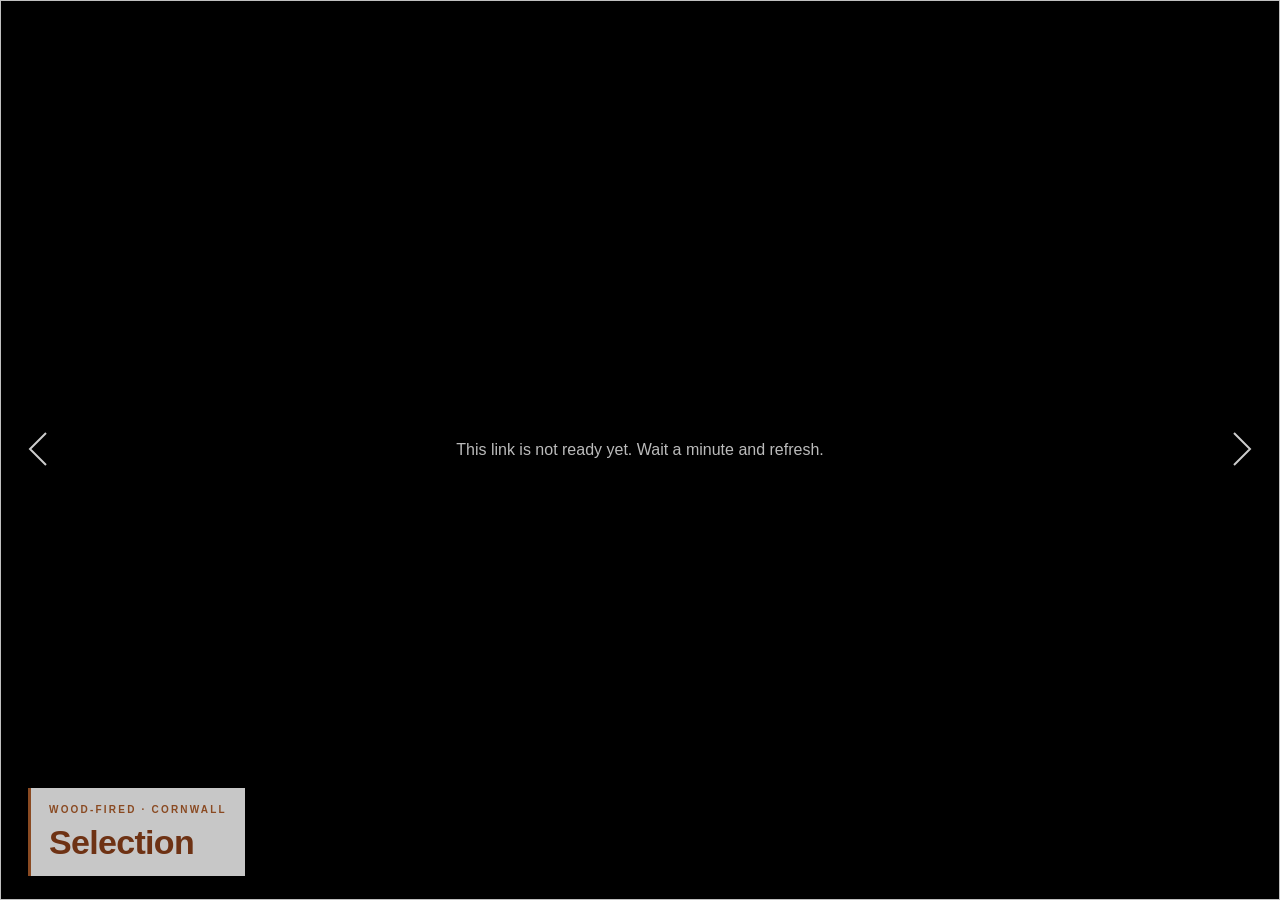
<file: jm-website/share.html>
<!DOCTYPE html>
<html lang="en-GB">
<head>
  <meta charset="utf-8">
  <meta name="viewport" content="width=device-width, initial-scale=1">
  <title>Selection — John Mackenzie Ceramics</title>
  <style>
    :root { --rust:#8a4a22; --copper:#6e3214; --umber:#4a2814; }
    * { box-sizing: border-box; margin: 0; padding: 0; }
    html, body { height: 100%; background: #000; color: #f3f3f3;
      font-family: "Helvetica Neue", Helvetica, Arial, sans-serif; }
    .stage { height: 100%; position: relative; background: #000; }
    img { width: 100%; height: 100%; object-fit: contain; background: #000; display: block; }
    button.arrow {
      position: absolute; top: 50%; transform: translateY(-50%);
      width: 64px; height: 96px; color: #fff; background: none; border: 0; cursor: pointer; opacity: .8;
    }
    button.arrow.prev { left: 8px; }
    button.arrow.next { right: 8px; }
    button.arrow svg { width: 48px; height: 48px; }
    .caption {
      position: absolute; left: 28px; bottom: 24px; z-index: 2;
      max-width: min(440px, 78vw);
      padding: 16px 18px 14px;
      background: rgba(255,255,255,.78);
      border-left: 3px solid var(--rust);
    }
    .kicker {
      font-size: 10px; font-weight: 700; letter-spacing: .22em;
      text-transform: uppercase; color: var(--rust); margin-bottom: 8px;
    }
    h1 { font-size: clamp(22px, 3vw, 34px); font-weight: 700; letter-spacing: -.02em; color: var(--copper); }
    .count { position: absolute; right: 28px; bottom: 32px; color: var(--rust); font-size: 12px; font-weight: 600; letter-spacing: .12em; }
    .miss { position: absolute; inset: 0; display: grid; place-items: center; color: #bbb; padding: 24px; text-align: center; }
  </style>
</head>
<body>
  <div class="stage">
    <img id="pic" alt="">
    <button class="arrow prev" id="prev" aria-label="Previous"><svg viewBox="0 0 48 48" fill="none" stroke="currentColor" stroke-width="2"><path d="M30 8 L14 24 L30 40"/></svg></button>
    <button class="arrow next" id="next" aria-label="Next"><svg viewBox="0 0 48 48" fill="none" stroke="currentColor" stroke-width="2"><path d="M18 8 L34 24 L18 40"/></svg></button>
    <div class="caption">
      <div class="kicker">Wood-fired · Cornwall</div>
      <h1 id="title">Selection</h1>
    </div>
    <div class="count" id="count"></div>
    <div class="miss" id="miss" hidden>This link is not ready yet. Wait a minute and refresh.</div>
  </div>
  <script>
    var set = new URLSearchParams(location.search).get("set") || "";
    var pieces = [];
    var i = 0;
    var pic = document.getElementById("pic");
    var title = document.getElementById("title");
    var count = document.getElementById("count");
    function show() {
      if (!pieces.length) return;
      var p = pieces[i];
      pic.src = p.src;
      title.textContent = p.title || "Selection";
      count.textContent = pieces.length > 1 ? (i + 1) + " / " + pieces.length : "";
      document.getElementById("prev").style.visibility = pieces.length > 1 ? "visible" : "hidden";
      document.getElementById("next").style.visibility = pieces.length > 1 ? "visible" : "hidden";
    }
    function step(n) {
      if (!pieces.length) return;
      i = (i + n + pieces.length) % pieces.length;
      show();
    }
    document.getElementById("prev").onclick = function () { step(-1); };
    document.getElementById("next").onclick = function () { step(1); };
    document.addEventListener("keydown", function (e) {
      if (e.key === "ArrowLeft") step(-1);
      if (e.key === "ArrowRight") step(1);
    });
    if (!set) {
      document.getElementById("miss").hidden = false;
    } else {
      fetch("images/share/" + encodeURIComponent(set) + "/manifest.json?t=" + Date.now())
        .then(function (r) { if (!r.ok) throw new Error("missing"); return r.json(); })
        .then(function (data) {
          pieces = (data.pieces || []).map(function (p) {
            return { src: "images/share/" + set + "/" + p.file, title: p.title };
          });
          if (!pieces.length) throw new Error("empty");
          show();
        })
        .catch(function () { document.getElementById("miss").hidden = false; });
    }
  </script>
</body>
</html>
</file>
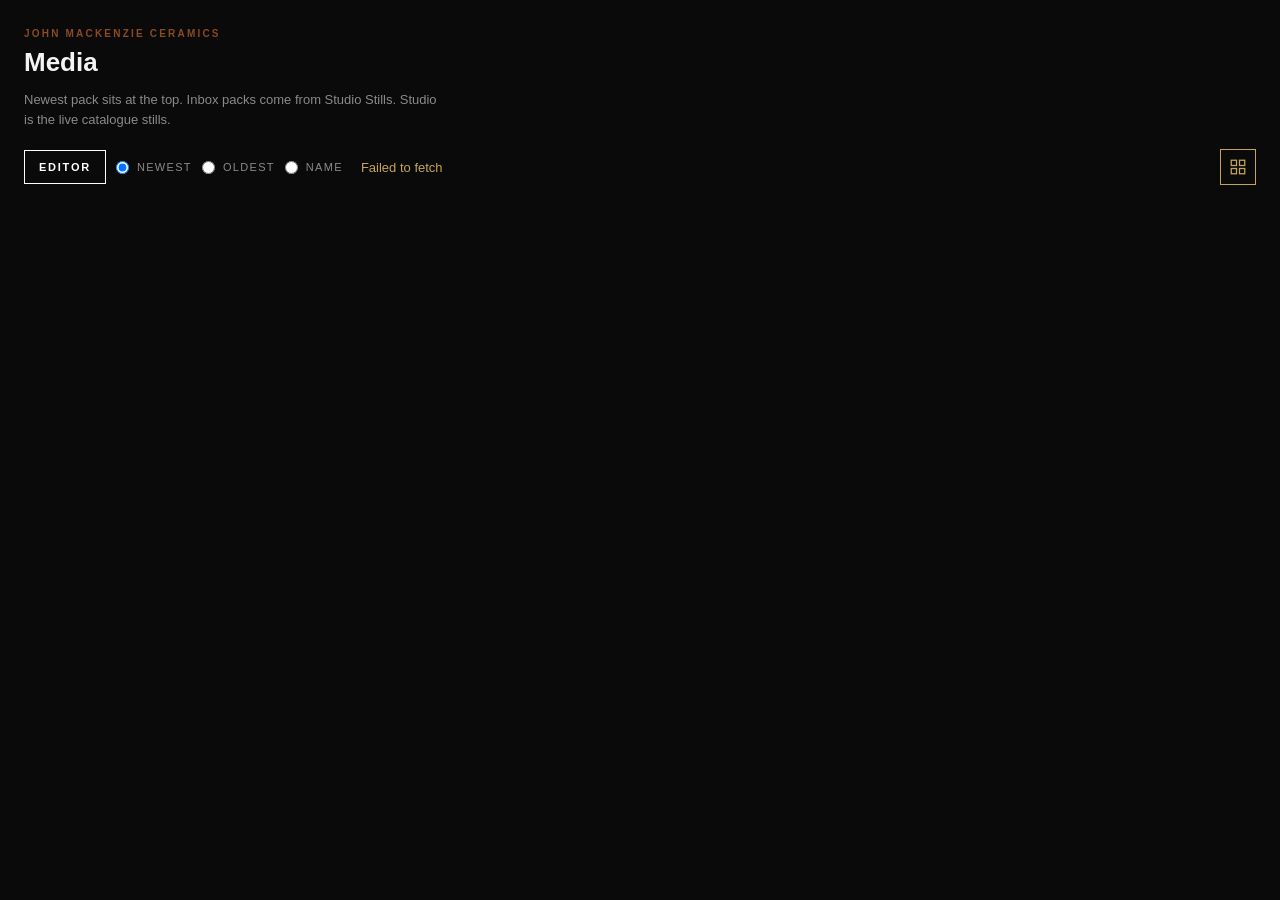
<file: jm-website/admin/media.html>
<!DOCTYPE html>
<html lang="en-GB">
<head>
  <meta charset="utf-8">
  <meta name="viewport" content="width=device-width, initial-scale=1">
  <title>Media — John Mackenzie Ceramics</title>
  <style>
    :root { --ink:#0a0a0a; --gold:#c4a35a; --rust:#8a4a22; --mute:#8a8a8a; }
    * { box-sizing:border-box; margin:0; padding:0; }
    body { background:var(--ink); color:#f3f3f3; font-family:"Helvetica Neue",Helvetica,Arial,sans-serif; padding:28px 24px 80px; }
    p.k { font-size:10px; font-weight:700; letter-spacing:.22em; text-transform:uppercase; color:var(--rust); }
    h1 { font-size:26px; margin:8px 0 12px; font-weight:600; }
    .lead { color:var(--mute); font-size:13px; max-width:58ch; line-height:1.5; margin-bottom:20px; }
    .bar { display:flex; flex-wrap:wrap; gap:10px; align-items:center; margin-bottom:24px; }
    label.t { font-size:11px; letter-spacing:.12em; text-transform:uppercase; color:var(--mute); display:flex; gap:8px; align-items:center; }
    a.ghost, button.ghost {
      color:#fff; border:1px solid #fff; padding:10px 14px; font-size:11px; font-weight:700;
      letter-spacing:.16em; text-transform:uppercase; text-decoration:none; background:none; cursor:pointer;
    }
    .studio-ico {
      width:36px; height:36px; margin-left:auto;
      display:inline-flex; align-items:center; justify-content:center;
      border:1px solid #c4a35a; color:#c4a35a; text-decoration:none; padding:0;
    }
    .studio-ico svg { width:18px; height:18px; fill:none; stroke:currentColor; stroke-width:1.7; }
    .folder { border-top:1px solid rgba(255,255,255,.1); padding:18px 0; }
    .folder h2 { font-size:13px; letter-spacing:.14em; text-transform:uppercase; color:var(--gold); margin-bottom:10px; font-weight:600; }
    .grid { display:grid; grid-template-columns:repeat(auto-fill,minmax(140px,1fr)); gap:10px; }
    figure { margin:0; background:#111; border:1px solid rgba(255,255,255,.1); }
    figure img { width:100%; aspect-ratio:16/9; object-fit:contain; background:#000; display:block; }
    figcaption { padding:8px; font-size:11px; color:#ccc; overflow:hidden; text-overflow:ellipsis; white-space:nowrap; }
    #status { color:var(--gold); font-size:13px; margin-left:8px; }
  </style>
</head>
<body>
  <p class="k">John Mackenzie Ceramics</p>
  <h1>Media</h1>
  <p class="lead">Newest pack sits at the top. Inbox packs come from Studio Stills. Studio is the live catalogue stills.</p>
  <div class="bar">
    <a class="ghost" href="./">Editor</a>
    <label class="t"><input type="radio" name="sort" value="newest" checked> Newest</label>
    <label class="t"><input type="radio" name="sort" value="oldest"> Oldest</label>
    <label class="t"><input type="radio" name="sort" value="name"> Name</label>
    <span id="status"></span>
    <a class="studio-ico" href="https://moriphoto.github.io/studio-stills/?return=https://jmceramics.netlify.app/admin/" title="Studio stills" aria-label="Studio stills">
      <svg viewBox="0 0 24 24"><rect x="3" y="3" width="7" height="7"/><rect x="14" y="3" width="7" height="7"/><rect x="3" y="14" width="7" height="7"/><rect x="14" y="14" width="7" height="7"/></svg>
    </a>
  </div>
  <div id="list"></div>
  <script>
    var API = "https://api.github.com/repos/moriphoto/jm-website/contents/jm-website/images?ref=main";
    var RAW = "https://raw.githubusercontent.com/moriphoto/jm-website/main/jm-website/images/";
    var folders = [];
    function status(t) { document.getElementById("status").textContent = t || ""; }
    function isImage(name) { return /\.(jpe?g|png|webp|gif|mp4)$/i.test(name); }
    async function listDir(path) {
      var url = API.replace("/images?", "/images/" + path + "?");
      if (!path) url = API;
      var res = await fetch(url);
      if (!res.ok) throw new Error("Could not read media");
      return res.json();
    }
    async function load() {
      status("Reading folders…");
      var root = await listDir("");
      folders = [];
      for (var i = 0; i < root.length; i++) {
        var item = root[i];
        if (item.type === "dir") {
          var kids = await listDir(item.name);
          var files = kids.filter(function (k) { return k.type === "file" && isImage(k.name); });
          var subdirs = kids.filter(function (k) { return k.type === "dir"; });
          if (files.length) {
            folders.push({ name: item.name, files: files, stamp: item.name });
          }
          for (var s = 0; s < subdirs.length; s++) {
            var sub = subdirs[s];
            var nested = item.name + "/" + sub.name;
            var grand = await listDir(nested);
            var gfiles = grand.filter(function (k) { return k.type === "file" && isImage(k.name); });
            if (gfiles.length) {
              folders.push({ name: nested, files: gfiles, stamp: sub.name });
            }
          }
        } else if (item.type === "file" && isImage(item.name)) {
          folders.push({
            name: "root",
            path: "images",
            files: [item],
            stamp: "0"
          });
        }
      }
      draw();
      status(folders.length ? "" : "No media folders yet.");
    }
    function sortFolders(mode) {
      var copy = folders.slice();
      copy.sort(function (a, b) {
        if (mode === "name") return a.name.localeCompare(b.name);
        var da = /^\d{4}-\d{2}-\d{2}$/.test(a.stamp);
        var db = /^\d{4}-\d{2}-\d{2}$/.test(b.stamp);
        if (da && !db) return -1;
        if (!da && db) return 1;
        var cmp = String(a.stamp).localeCompare(String(b.stamp));
        if (da && db) return mode === "oldest" ? cmp : -cmp;
        return mode === "oldest" ? a.name.localeCompare(b.name) : b.name.localeCompare(a.name);
      });
      return copy;
    }
    function draw() {
      var mode = (document.querySelector("input[name=sort]:checked") || {}).value || "newest";
      var list = document.getElementById("list");
      list.innerHTML = "";
      sortFolders(mode).forEach(function (folder) {
        var sec = document.createElement("section");
        sec.className = "folder";
        var n = folder.files.length;
        sec.innerHTML = "<h2>" + folder.name + " · " + n + "</h2><div class=\"grid\"></div>";
        var grid = sec.querySelector(".grid");
        folder.files.slice().sort(function (a, b) {
          if (mode === "name") return a.name.localeCompare(b.name);
          return mode === "oldest" ? a.name.localeCompare(b.name) : b.name.localeCompare(a.name);
        }).forEach(function (file) {
          var src = RAW + (folder.name === "root" ? file.name : folder.name + "/" + file.name);
          var fig = document.createElement("figure");
          if (/\.mp4$/i.test(file.name)) {
            fig.innerHTML = "<video src=\"" + src + "\" muted></video><figcaption>" + file.name + "</figcaption>";
          } else {
            fig.innerHTML = "<img src=\"" + src + "\" alt=\"\"><figcaption>" + file.name + "</figcaption>";
          }
          grid.appendChild(fig);
        });
        list.appendChild(sec);
      });
    }
    document.querySelectorAll("input[name=sort]").forEach(function (el) {
      el.onchange = draw;
    });
    load().catch(function (err) { status(err.message || "Media failed"); });
  </script>
</body>
</html>
</file>
